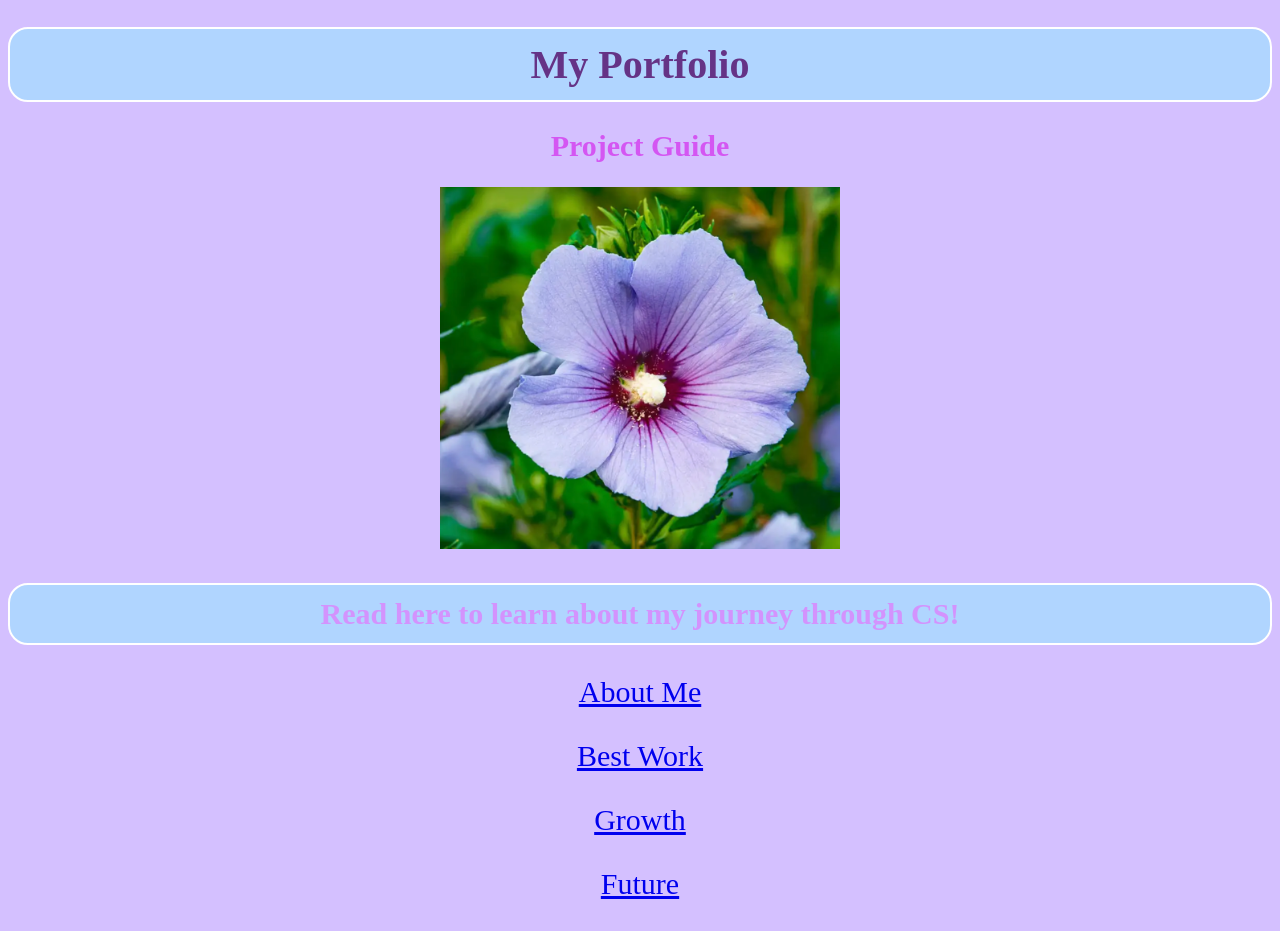
<file: index.html>
<!DOCTYPE html>
<html>

  <head>
    <link rel="stylesheet" href="style.css">
  </head>

  <body>

<h1>My Portfolio</h1>

  <h2>Project Guide</h2>

<img src="aforcappurpleHibiscus.png" alt="purpleHibiscus">

 <h3>Read here to learn about my journey through CS!</h3>
    
    <p><a href="aforcapAboutMe.html">About Me</a></p>
    
    <p><a href="aforcapBestWork.html">Best Work</a></p>
    
    <p><a href="aforcapGrowth.html">Growth</a></p>
    
    <p><a href="aforcapFuture.html">Future</a></p>
  
  </body>

</html>
</file>
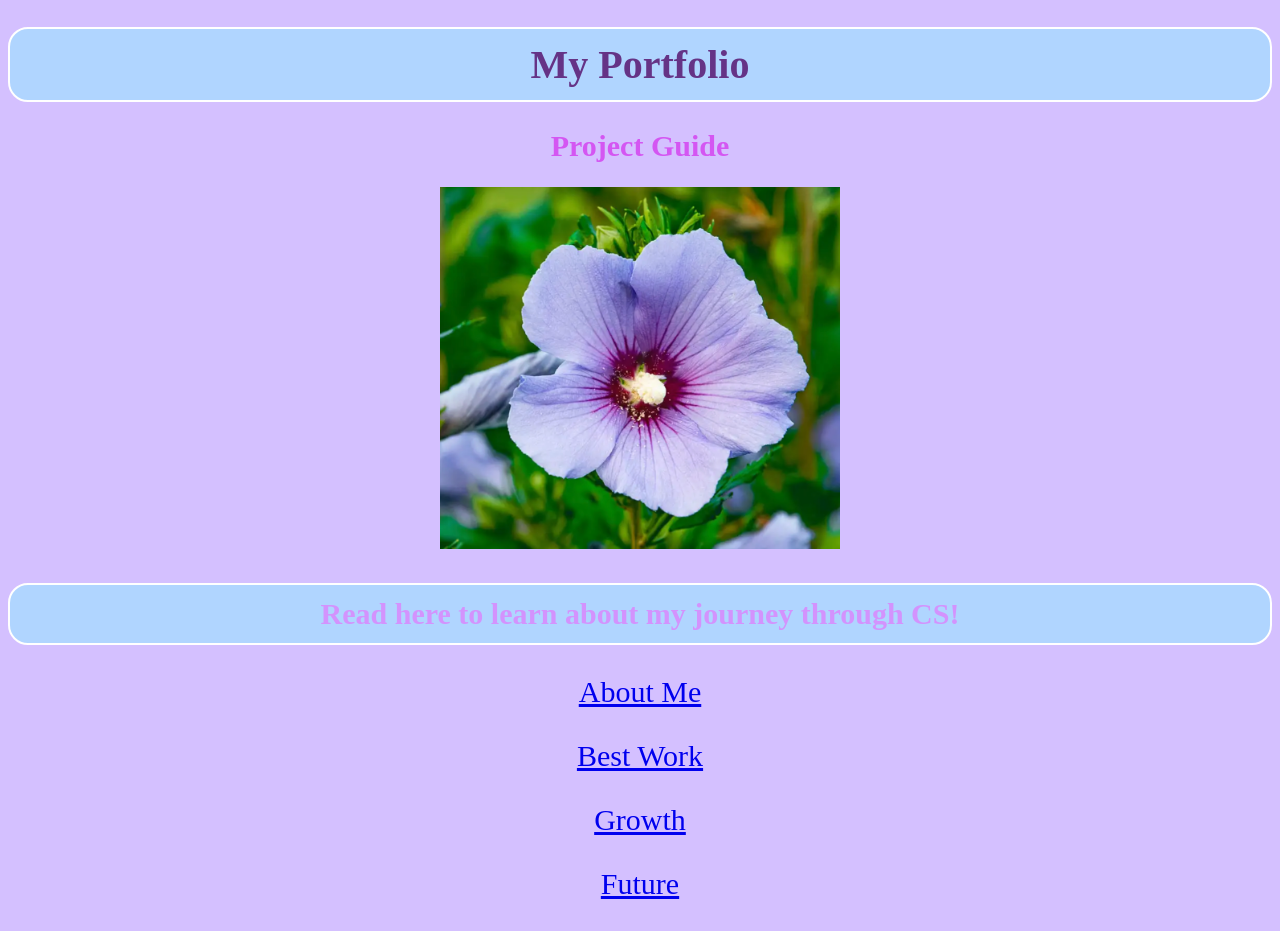
<file: aforCAP.html>
<!DOCTYPE html>
<html>

  <head>
    <link rel="stylesheet" href="aforCAP.css">
  </head>

  <body>

<h1>My Portfolio</h1>

  <h2>Project Guide</h2>

<img src="aforcappurpleHibiscus.png" alt="purpleHibiscus">

 <h3>Read here to learn about my journey through CS!</h3>
    
    <p><a href="aforcapAboutMe.html">About Me</a></p>
    
    <p><a href="aforcapBestWork.html">Best Work</a></p>
    
    <p><a href="aforcapGrowth.html">Growth</a></p>
    
    <p><a href="aforcapFuture.html">Future</a></p>
  
  </body>

</html>
</file>
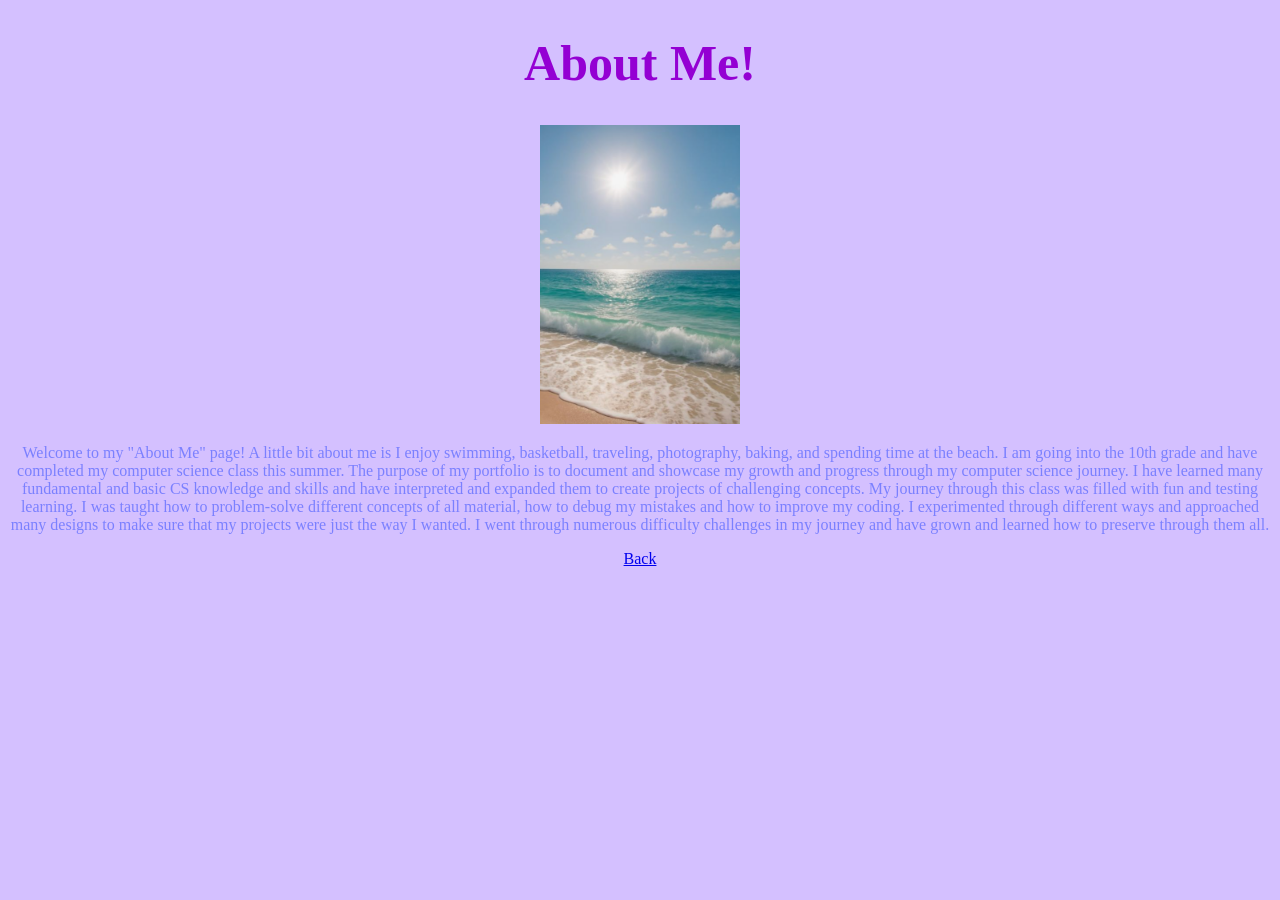
<file: aforcapAboutMe.html>
<!DOCTYPE html>
<html>
  <head>
    <link rel="stylesheet" href="aforcapAboutMe.css">
  </head>
  <body>
    
  </body>
</html>

<h1> About Me!</h1>

<img src="aforcapBeach.png" alt="beach">

<p>Welcome to my "About Me" page! 
  A little bit about me is I enjoy swimming, basketball, traveling, photography, baking, and spending time at the beach.
  I am going into the 10th grade and have completed my computer science class this summer.

  The purpose of my portfolio is to document and showcase my growth and progress through my computer science journey. 

  I have learned many fundamental and basic CS knowledge and skills and have interpreted and expanded them to create projects of challenging concepts. 

  My journey through this class was filled with fun and testing learning. I was taught how to problem-solve different concepts of all material, how to debug my mistakes and how to improve my coding. I experimented through different ways and approached many designs to make sure that my projects were just the way I wanted. I went through numerous difficulty challenges in my journey and have grown and learned how to preserve through them all.</p>

<p><a href="index.html">Back</a></p>
</file>
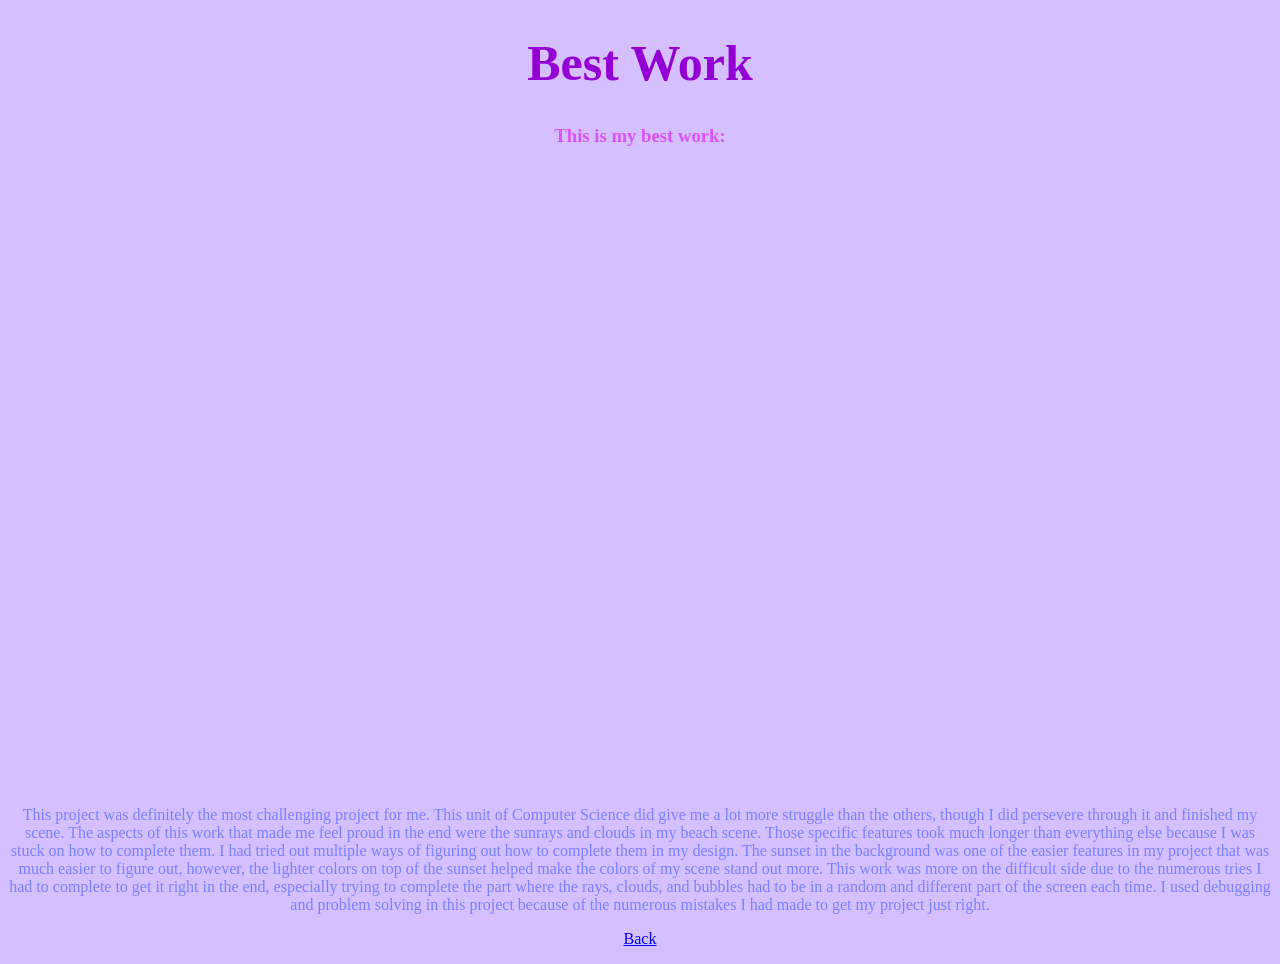
<file: aforcapBestWork.html>
<!DOCTYPE html>
<html>
  <head>
    <link rel="stylesheet" href="aforcapBestWork.css">
  </head>
  <body>
    <h1> Best Work </h1>

<p></p><h3> This is my best work: <p></p></h3>
  </body>
</html>

<iframe width="392" height="620" style="border: 0px;" src="https://studio.code.org/projects/applab/a7dbce6b-c134-43d4-8dcd-6cc92eb8a855/embed"></iframe>

<p>This project was definitely the most challenging project for me. This unit of Computer Science did give me a lot more struggle than the others, though I did persevere through it and finished my scene. The aspects of this work that made me feel proud in the end were the sunrays and clouds in my beach scene. Those specific features took much longer than everything else because I was stuck on how to complete them. I had tried out multiple ways of figuring out how to complete them in my design. The sunset in the background was one of the easier features in my project that was much easier to figure out, however, the lighter colors on top of the sunset helped make the colors of my scene stand out more. This work was more on the difficult side due to the numerous tries I had to complete to get it right in the end, especially trying to complete the part where the rays, clouds, and bubbles had to be in a random and different part of the screen each time. I used debugging and problem solving in this project because of the numerous mistakes I had made to get my project just right. </p>

<p><a href="index.html">Back</a></p>
</file>
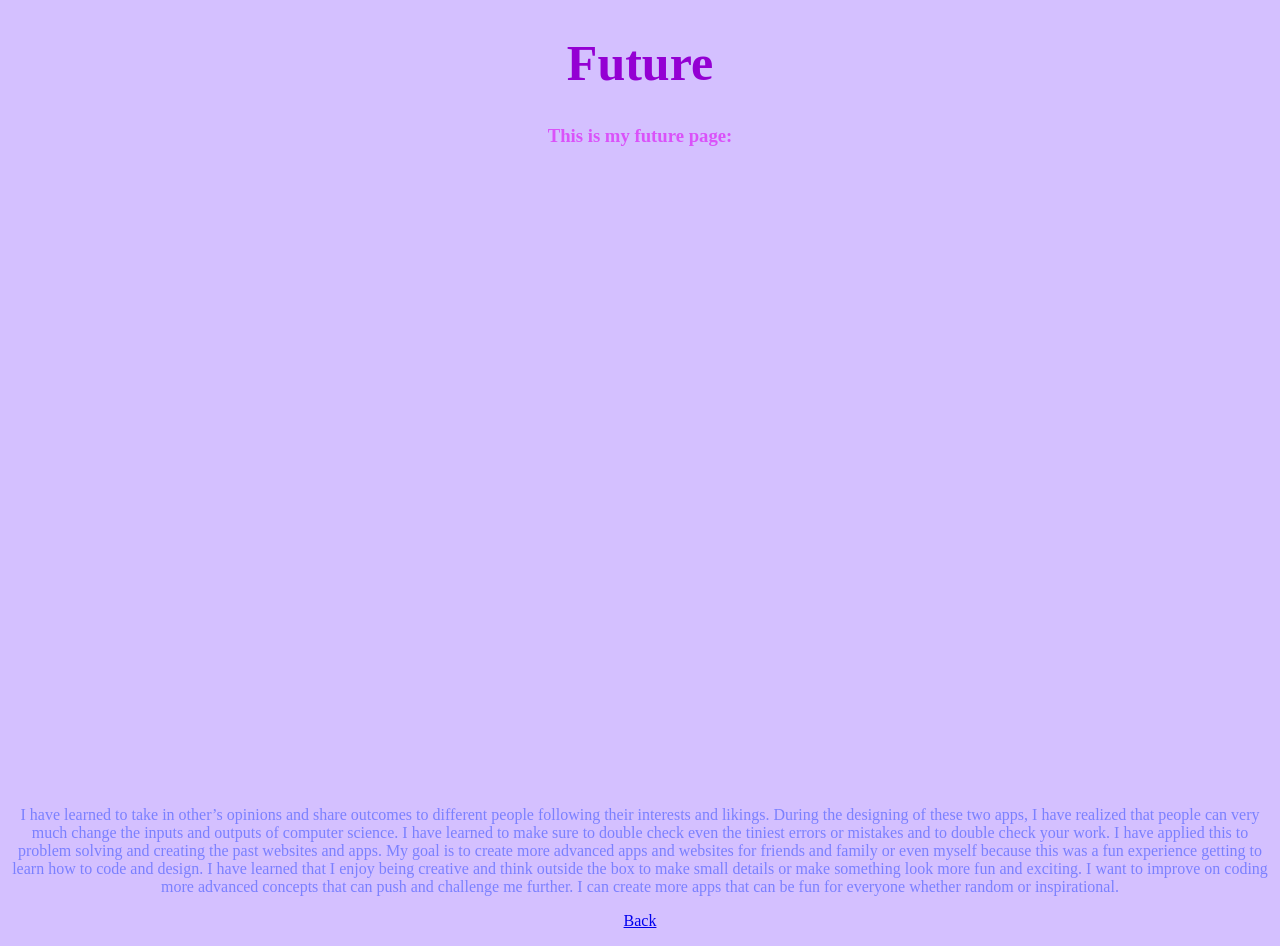
<file: aforcapFuture.html>
<!DOCTYPE html>
<html>
  <head>
    <link rel="stylesheet" href="aforcapFuture.css"> 
  </head>
  <body>
    
  </body>
</html>

<h1> Future </h1>

<h3> This is my future page: </h3>

<iframe width="392" height="620" style="border: 0px;" src="https://studio.code.org/projects/applab/f53ff4d8-e8f9-4f2c-aa5f-1538cd61013b/embed"></iframe>

<p> I have learned to take in other’s opinions and share outcomes to different people following their interests and likings. During the designing of these two apps, I have realized that people can very much change the inputs and outputs of computer science. I have learned to make sure to double check even the tiniest errors or mistakes and to double check your work. I have applied this to problem solving and creating the past websites and apps. My goal is to create more advanced apps and websites for friends and family or even myself because this was a fun experience getting to learn how to code and design. I have learned that I enjoy being creative and think outside the box to make small details or make something look more fun and exciting. I want to improve on coding more advanced concepts that can push and challenge me further. I can create more apps that can be fun for everyone whether random or inspirational. </p>

<p><a href="index.html">Back</a></p>
</file>
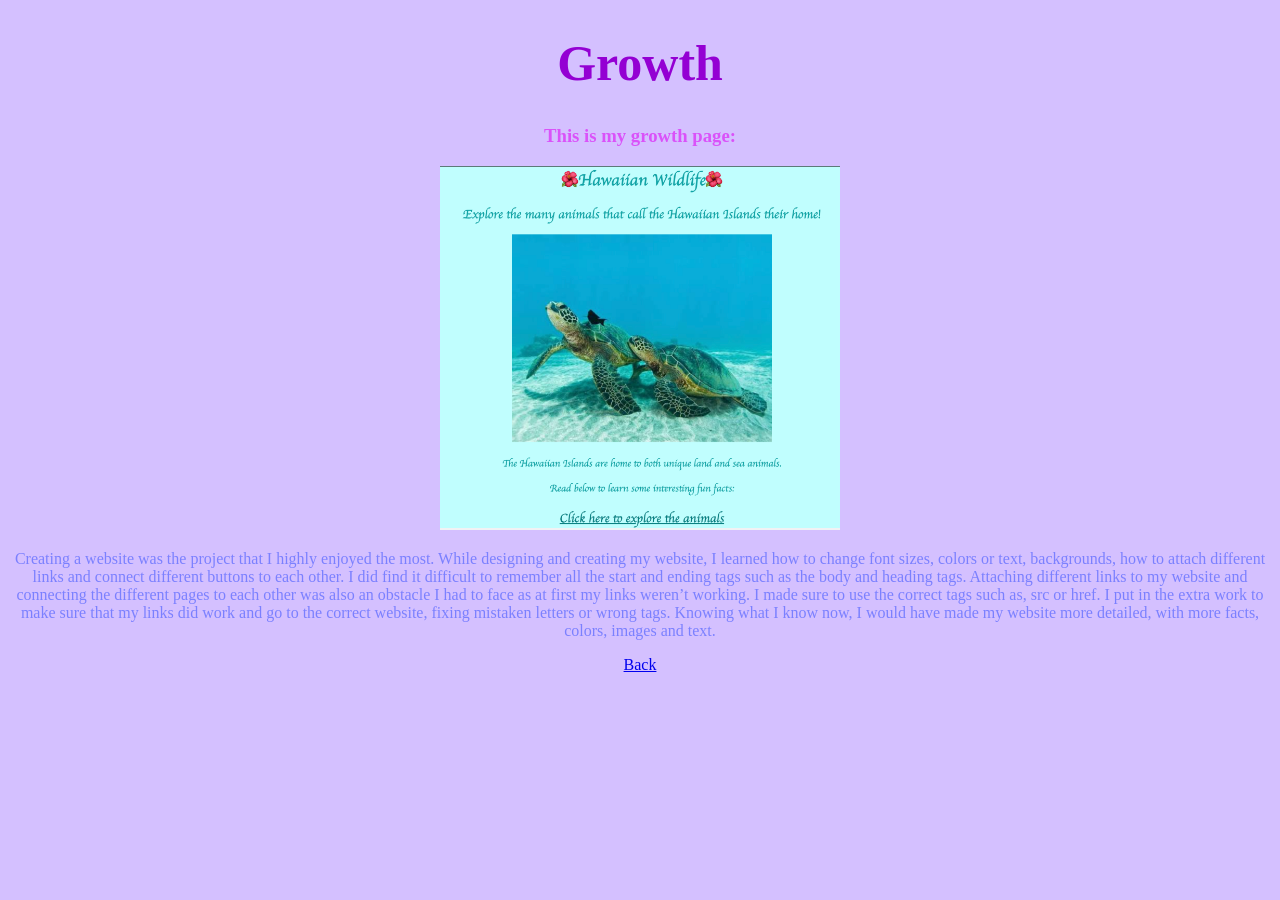
<file: aforcapGrowth.html>
<!DOCTYPE html>
<html>
  <head>
    <link rel="stylesheet" href="aforcapGrowth.css">
  </head>
  <body>
    
  </body>
</html>

<h1>Growth</h1>

<h3>This is my growth page:</h3>

<img src="forcaphawaiianWebsite.png" alt="growth">

<p>Creating a website was the project that I highly enjoyed the most. While designing and creating my website, I learned how to change font sizes, colors or text, backgrounds, how to attach different links and connect different buttons to each other. I did find it difficult to remember all the start and ending tags such as the body and heading tags. Attaching different links to my website and connecting the different pages to each other was also an obstacle I had to face as at first my links weren’t working. I made sure to use the correct tags such as, src or href. I put in the extra work to make sure that my links did work and go to the correct website, fixing mistaken letters or wrong tags. Knowing what I know now, I would have made my website more detailed, with more facts, colors, images and text.</p>

<p><a href="index.html">Back</a></p>
</file>
<file: style.css>
body {
  background: #d4c0ff;
  font-family: cursive;
  color: #f963ff;
  text-align: center
}

h1 {
  text-align: center;
  color: #662e8c;
  font-size: 70px
}

h2 {
  text-align: center;
  color: #d456f2;
  font-size: 30px
}

h1 {
  border: 2px solid white;
  border-radius: 20px;
  padding: 12px 30px;
  color: #653386;
  background-color: #b0d5ff;
  font-size: 40px;
}

h3 {
  border: 2px solid white;
  border-radius: 20px;
  padding: 12px 30px;
  color: #d393fd;
  background-color: #b0d5ff;
  font-size: 30px; 
}

img {
  width: 400px;
  height: auto;
}

p {
  font-size: 30px;
  text-align: center;
  font-family: fantasy;
  color: #d456f2;
}
</file>
<file: aforCAP.css>
body {
  background: #d4c0ff;
  font-family: cursive;
  color: #f963ff;
  text-align: center
}

h1 {
  text-align: center;
  color: #662e8c;
  font-size: 70px
}

h2 {
  text-align: center;
  color: #d456f2;
  font-size: 30px
}

h1 {
  border: 2px solid white;
  border-radius: 20px;
  padding: 12px 30px;
  color: #653386;
  background-color: #b0d5ff;
  font-size: 40px;
}

h3 {
  border: 2px solid white;
  border-radius: 20px;
  padding: 12px 30px;
  color: #d393fd;
  background-color: #b0d5ff;
  font-size: 30px; 
}

img {
  width: 400px;
  height: auto;
}

p {
  font-size: 30px;
  text-align: center;
  font-family: fantasy;
  color: #d456f2;
}
</file>
<file: aforcapAboutMe.css>
body {
  background: #d4c0ff;
  text-align: center
}

p {
  color: #7b80ff;
}

h1 {
  font-weight: bold;
  font-size: 50px;
  color: darkviolet;
}

img {
  text-align: center;
  width: 200px;
  height: auto;
}
</file>
<file: aforcapBestWork.css>
body {
  background: #d4c0ff;
  text-align: center
}

p {
  color: #7b80ff;
}

h1 {
  font-weight: bold;
  font-size: 50px;
  color: darkviolet;
}

h3 {
  color: #da52f9
}

img {
  text-align: center;
  width: 200px;
  height: auto;
}
</file>
<file: aforcapFuture.css>
body {
  background: #d4c0ff;
  text-align: center
}
p {
  color: #7b80ff;
}
h1 {
  font-weight: bold;
  font-size: 50px;
  color: darkviolet;
}
h3 {
  color: #da52f9
}
</file>
<file: aforcapGrowth.css>
body {
  background: #d4c0ff;
  text-align: center
}


p {
  color: #7b80ff;
}


h1 {
  font-weight: bold;
  font-size: 50px;
  color: darkviolet;
}

h3 {
  color: #da52f9
}

img {
  width: 400px;
  height: auto;
}
</file>
